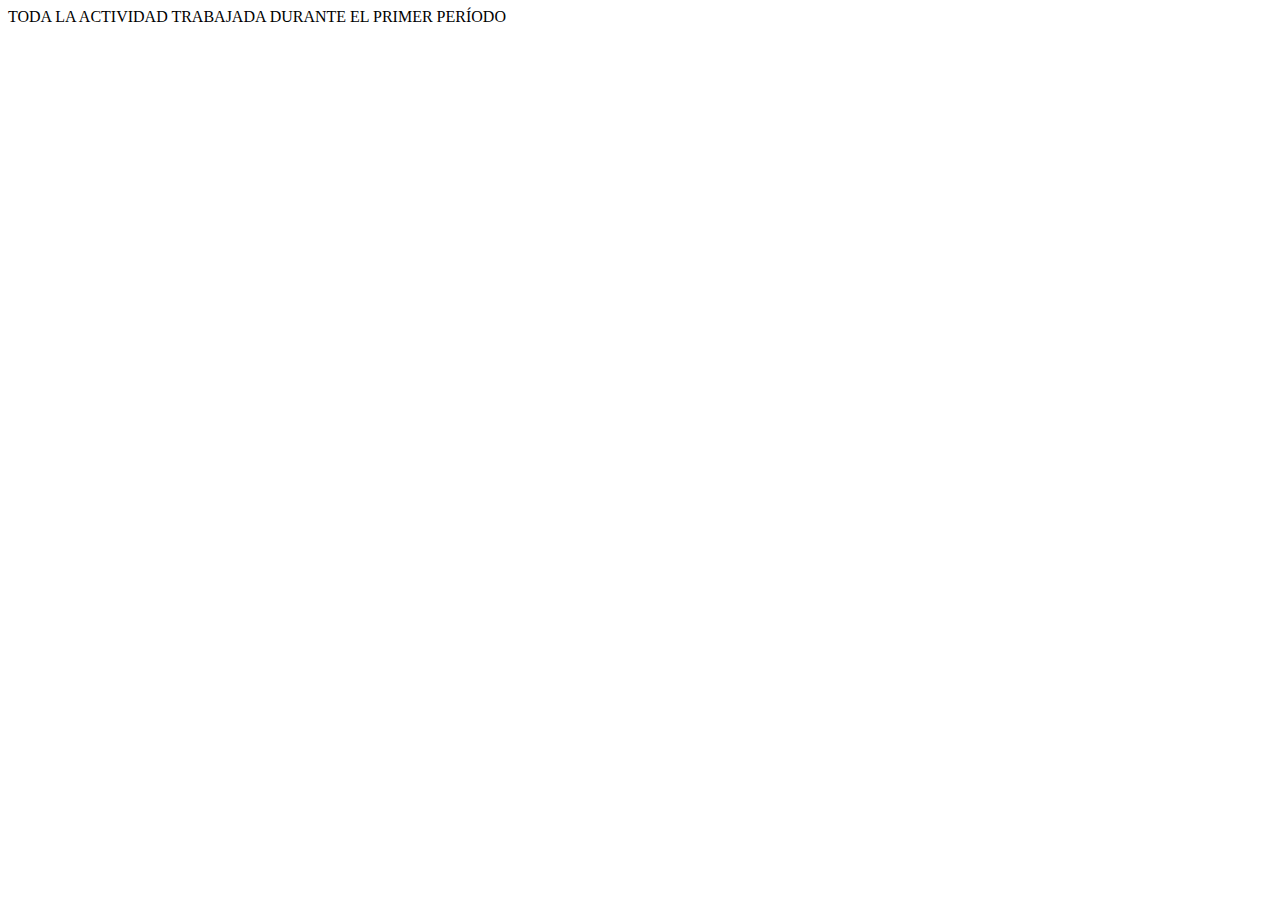
<file: periodouno.html>
<!DOCTYPE html>
<html lang="en">
<head>
    <meta charset="UTF-8">
    <meta name="viewport" content="width=device-width, initial-scale=1.0">
    <title>Document</title>
</head>
<body>
    TODA LA ACTIVIDAD TRABAJADA DURANTE EL PRIMER PERÍODO
</body>
</html>
</file>
